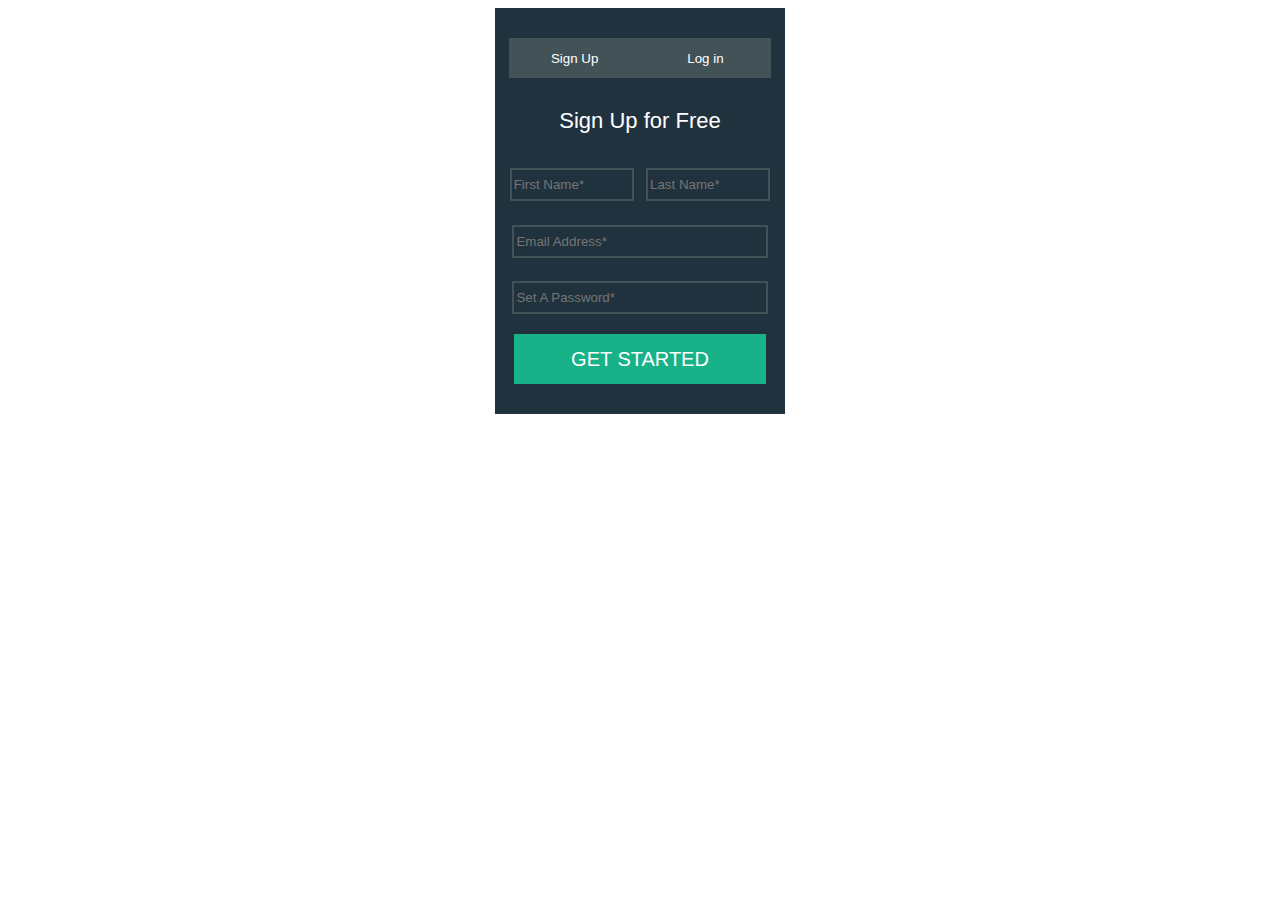
<file: index.html>
<!DOCTYPE html>
<html lang="en">

<head>
    <meta charset="UTF-8">
    <meta http-equiv="X-UA-Compatible" content="IE=edge">
    <meta name="viewport" content="width=device-width, initial-scale=1.0">
    <link rel="stylesheet" href="style.css">
    <title>Formulaires</title>
</head>

<body>
    <section>
    
    
        <button>Sign Up</button><button>Log in</button>
    

    <h3>Sign Up for Free</h3>
    
        <form action="#" method="post">
            <div>
            <input class="name" type="text" name="firstNameInput" id="firstNameInput" placeholder="First Name*">
            <input class="name" type="text" name="lastNameInput" id="lastNameInput" placeholder="Last Name*">
        </div>
        
         
        <input class="email" type="email" name="emailInput" id="emailInput" placeholder="Email Address*">
         
        <input class="password" type= "password" name="passwordInput" id="passwordInput" placeholder="Set A Password*">
         
        <button class="btn" type="submit">GET STARTED</button>

        </form>
    
    </section>
    
    
    




</body>

</html>
</file>
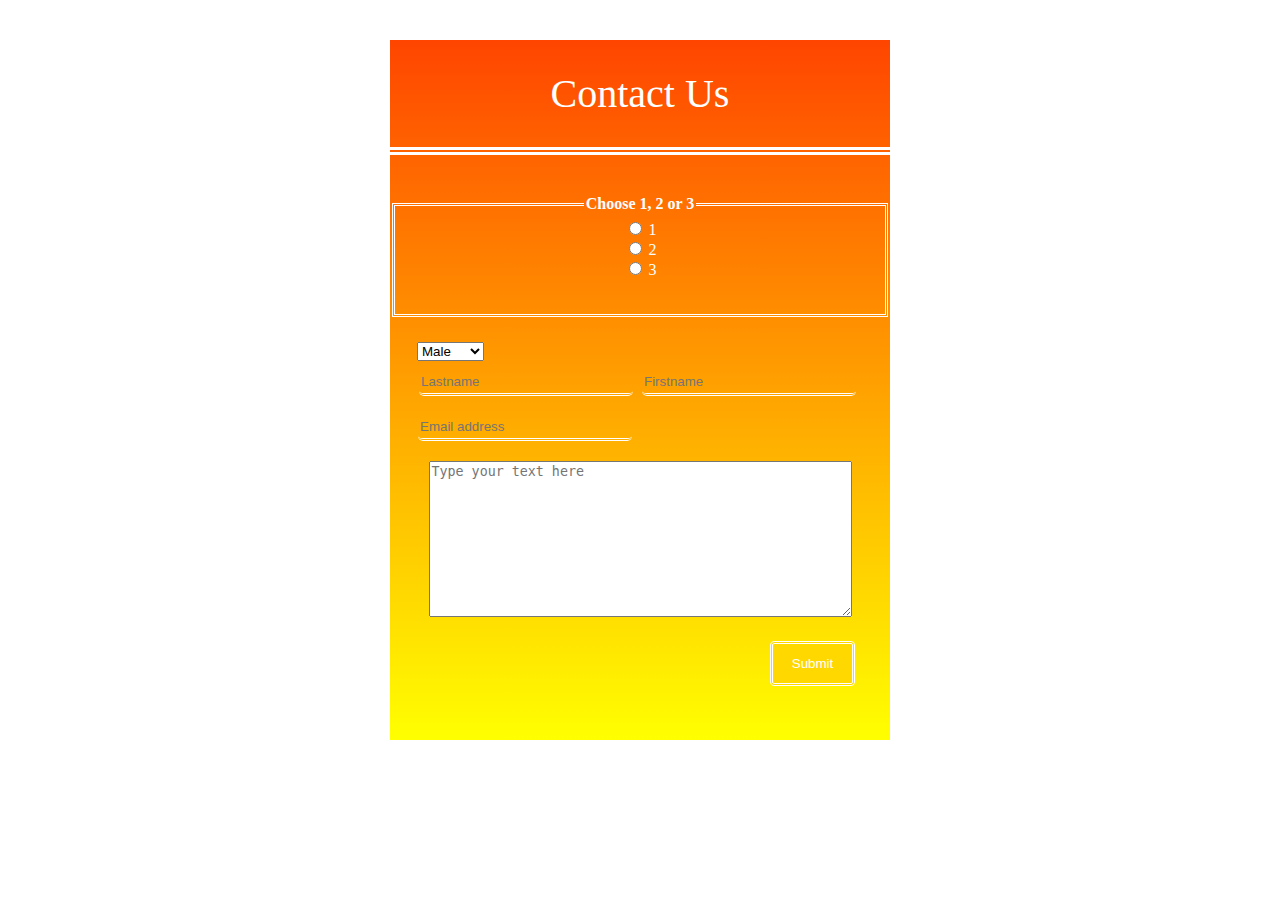
<file: form.html>
<!DOCTYPE html>
<html lang="en">

<head>
    <meta charset="UTF-8">
    <meta http-equiv="X-UA-Compatible" content="IE=edge">
    <meta name="viewport" content="width=device-width, initial-scale=1.0">
    <link rel="stylesheet" href="form.css">
    <title>Formulaires 2</title>
</head>

<body>
    <section>
        <h3>Contact Us</h3>
<form action="#" method="post">
<fieldset>
                <legend>Choose 1, 2 or 3 </legend>

                <input  type="radio" id="one" name="one" value="one">
                <label class="radio" for="one">1</label><br>

                <input  type="radio" id="two" name="two" value="two">
                <label class="radio" for="two">2</label><br>

                <input  type="radio" id="three" name="three" value="three">
                <label class="radio" for="three">3</label>
              
                
</fieldset>
<div class="liste">
            <select name="select" id="select">
                <option value="Male">Male</option>
                <option value="Female">Female</option>
                <option value="Orange">Orange</option>
            </select>
</div>
            <input class="name" type="text" name="lastNameInput" id="lastNameInput" placeholder="Lastname">
            <input class="name" type="text" name="firstNameInput" id="firstNameInput" placeholder="Firstname">
            <input class="mail" type="email" name="emailInput" id="emailInput" placeholder="Email address">

            <textarea name="myTextarea" id="myTextarea" cols="50" rows="10"
                placeholder="Type your text here"></textarea>


<div class="button">
            <button class="btn" type="submit">Submit</button>
</div>
        </form>

    </section>
</body>

</html>
</file>
<file: style.css>
h3 {
    color: white;
    font-size: 22px;
    font-family: sans-serif;
    font-weight: lighter;
    margin-top: 30px;
    margin-bottom: 30px;

}


section {
    background-color: #21323f;
    text-align: center;
    width: 23%;
    margin: 0 auto;
}

button {
    background-color: #435257;
    border: none;
    color: white;
    width: 45%;
    height: 40px;
    margin-top: 30px;
    cursor: pointer;
}

button:hover {
    background-color: #17b288;
}

.name {
    background-color: #21323f;
    height: 27px;
    width: 40%;
    margin: 4px;
    border: solid 2px #435257;
}

.email {
    background-color: #21323f;
    height: 27px;
    width: 85%;
    margin-top: 20px;
    border: solid 2px #435257;
}

.password {
    background-color: #21323f;
    height: 27px;
    width: 85%;
    margin-top: 23px;
    border: solid 2px #435257;
}

.btn {
    background-color: #17b288;
    height: 50px;
    width: 87%;
    margin-bottom: 30px;
    margin-top: 20px;
    font-size:  20px;
}

input{
    color: gray;
}
</file>
<file: form.css>
section {
    background-color: orangered;
    background-image: linear-gradient(orangered, yellow);
    text-align: center;
    width: 500px;
    height: 700px;
    margin: 0% auto;
}

h3 {
    color: white;
    font-size: 40px;
    font-family: 'Times New Roman';
    padding: 30px;
    border-bottom: 8px double white;
    font-weight: lighter;
}

.name {
    background-color: transparent;
    color: white;
    width: 210px;
    height: 20px;
    margin-bottom: 20px;
    margin-right: 5px;
    border-bottom: 3px double white;
    border-radius: 5px;
    border-top: none;
    border-left: none;
    border-right: none;
}

.mail{
    background-color: transparent;
    color: white;
    width: 210px;
    height: 20px;
    margin-bottom: 20px;
    margin-right: 230px;
    border-bottom: 3px double white;
    border-radius: 5px;
    border-top: none;
    border-left: none;
    border-right: none;
}



.textarea {
    width:300px;
    height: 150px;
    margin: 10px;
    border: 2px solid white;
    border-radius: 4px;
    background-color: white;
    font-size: 12px;
    resize: none;

}
.button {
    display:flex;
    justify-content: flex-end;
    margin-right: 35px;
    margin-top: 20px;
}
.btn {
    color: white;
    background-color: #ffd800;
    width: 85px;
    height: 45px;
    border-radius: 4px;
    border: 3px double white;
    cursor: pointer;
    display: flex;
    justify-content: center;
    align-items: center;
}

.btn:hover {
    background-color: #ff4c00;

}

fieldset {
    margin-bottom: 25px;
    height: 100px;
    border: 3px double white;
}

.radio {
    color: white;
    cursor: pointer;
}

legend {
    color: white;
    font-family: 'Times New Roman';
    font-weight: bolder;
}

select {
    margin-bottom: 10px;
    cursor: pointer;
}
.liste{
    
    display: flex;
    justify-content: flex-start;
    margin-left: 27px;
}
</file>
